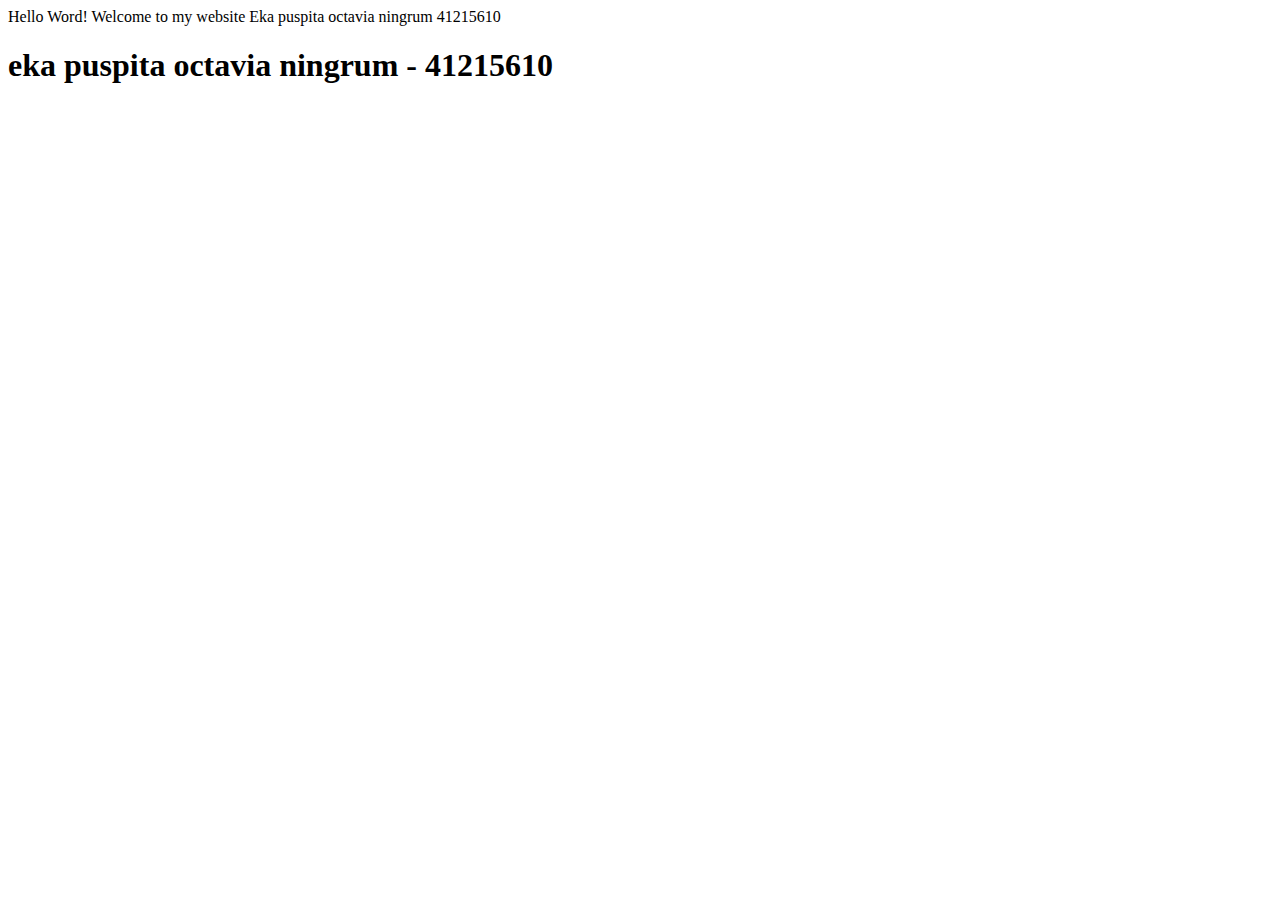
<file: index.html>
Hello Word! Welcome to my website
Eka puspita octavia ningrum 41215610
<!DOCTYPE html>
<html lang="en">
<head>
  <meta charset="UTF-8">
  <meta http-equiv="X-UA-Compatible" content="IE=edge">
  <meta name="viewport" content="width=device-width, initial-scale=1.0">
  <title>eka puspita octavia ningrum</title>
</head>
<body>
  <h1>eka puspita octavia ningrum - 41215610</h1>
</body>
</html>
</file>
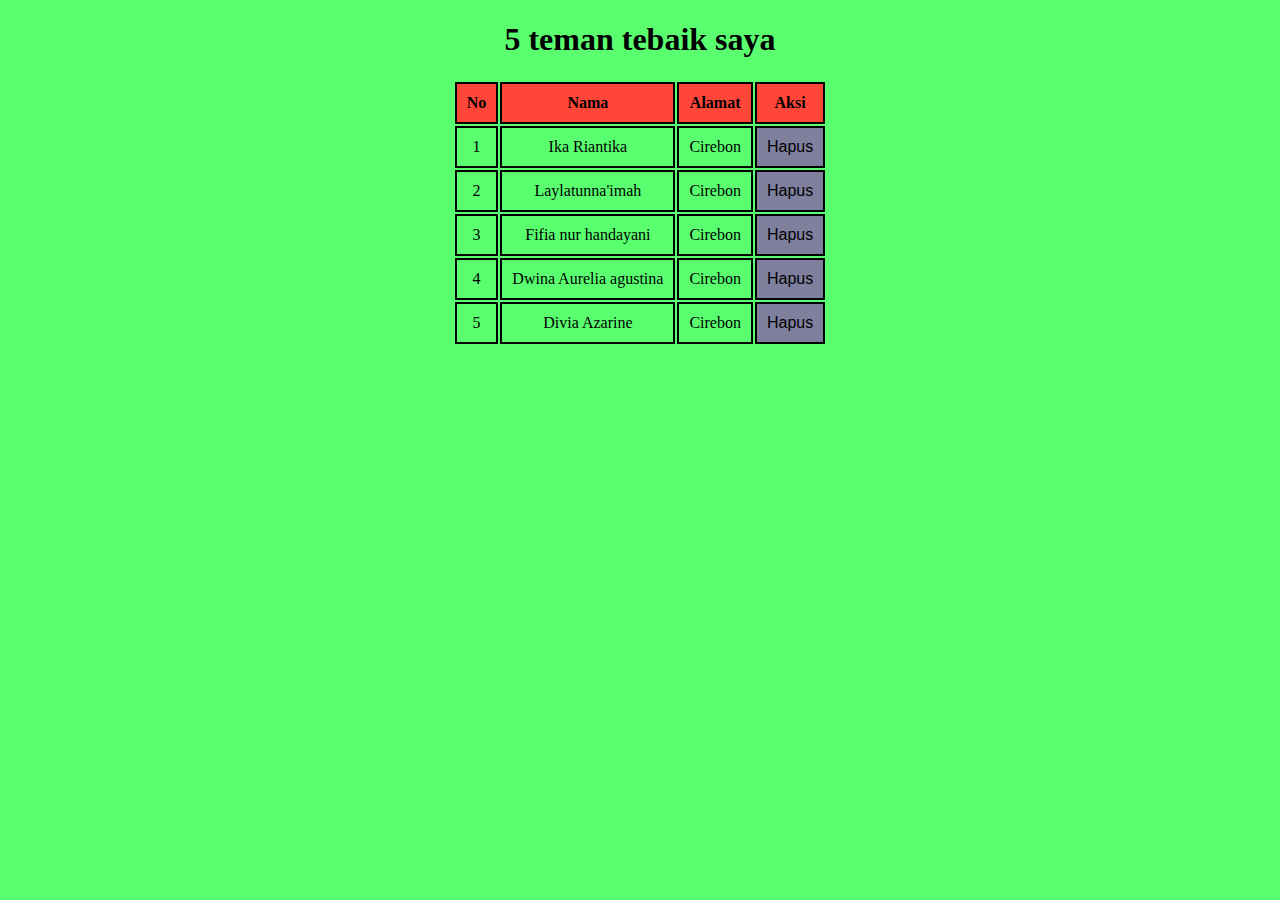
<file: p05-jquery-delete/index.html>
<!DOCTYPE html>
<html lang="en">
<head>
  <meta charset="UTF-8">
  <meta http-equiv="X-UA-Compatible" content="IE=edge">
  <meta name="viewport" content="width=device-width, initial-scale=1.0">
  <link rel="stylesheet" type="text/css" href="eka.css">
  <title>JQuery FadeOut-Eka-TI</title>
</head>
<body>
  <h1>5 teman tebaik saya</h1>
  <table align="center">
    <tr class="kepala-tabel">
        <th class="top">No</th>
      <th class="top">Nama</th>
      <th class="top">Alamat</th>
      <th class="top">Aksi</th>
    </tr>
    <tr id="efek__1" class="efek">
      <td class="top">1</td>
      <td class="top" id="nama__1">Ika Riantika</td>
      <td class="top" id="point__1">Cirebon</td>
      <td class="aksi top" id="hapus__1">Hapus</td>
    </tr>
    <tr id="efek__2" class="efek">
      <td class="top">2</td>
      <td class="top" id="nama__2">Laylatunna'imah</td>
      <td class="top" id="point__2">Cirebon</td>
      <td class="aksi top" id="hapus__2">Hapus</td>
    </tr>
    <tr id="efek__3" class="efek">
      <td class="top">3</td>
      <td class="top" id="nama__3">Fifia nur handayani</td>
      <td class="top" id="point__3">Cirebon</td>
      <td class="aksi top" id="hapus__3">Hapus</td>
    </tr>
    <tr id="efek__4" class="efek">
      <td class="top">4</td>
      <td class="top" id="nama__4">Dwina Aurelia agustina</td>
      <td class="top" id="point__4">Cirebon</td>
      <td class="aksi top" id="hapus__4">Hapus</td>
    </tr>
    <tr id="efek__5" class="efek">
      <td class="top">5</td>
      <td class="top" id="nama__5">Divia Azarine</td>
      <td class="top" id="point__5">Cirebon</td>
      <td class="aksi top" id="hapus__5">Hapus</td>
    </tr>
  </table>

  <script src="https://ajax.googleapis.com/ajax/libs/jquery/3.6.0/jquery.min.js"></script>
  <script src="eka.js"></script>
</body>
</html>
</file>
<file: p05-jquery-delete/eka.css>
body {
    background-color: rgb(89, 255, 111);
    padding: auto;
    margin-left: 50px;
    margin-right: 50px;
  }

  h1 {
    text-align: center;
  }
  
  .top{
    border: 2px solid black;
    text-align: center;
    padding: 10px;
  }
  
  .teman:hover {
    background-color: pink;
  }
   
  .kepala-tabel {
    background-color: rgb(255, 70, 57);
  }
  
  .tabel {
    border-collapse: collapse;
    width: 100%;
  }
  
  .aksi {
    background-color: rgb(127, 127, 158);
    font-family: Arial;
  }
  
  .aksi:hover {
    background-color: rgb(255, 0, 234);
  }
</file>
